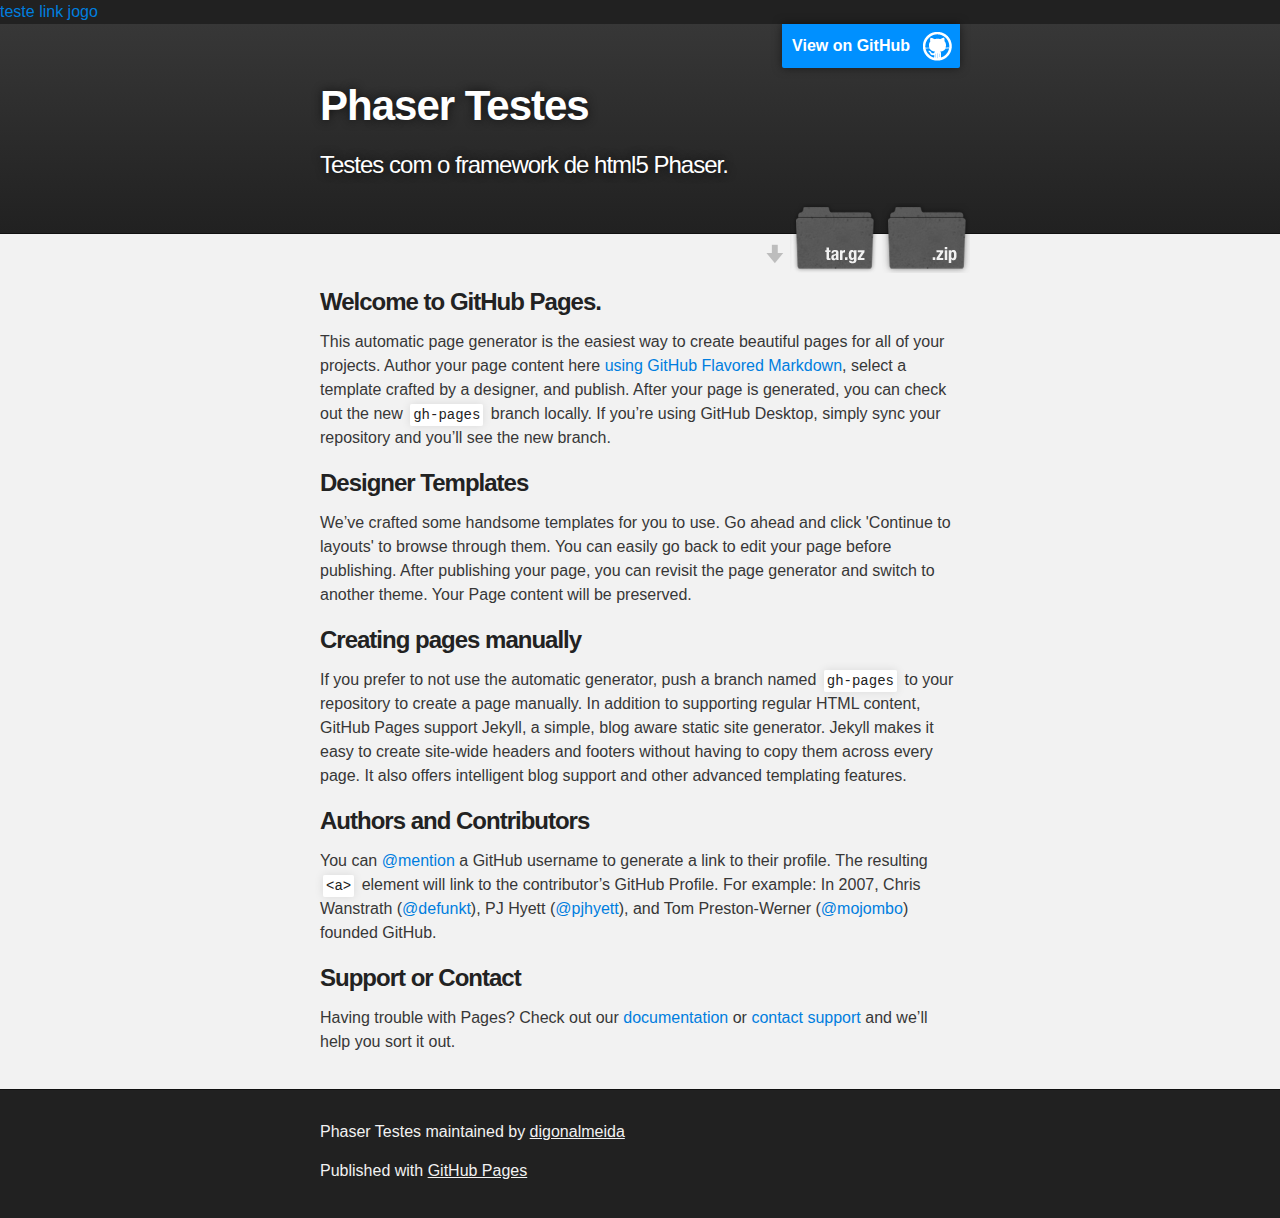
<file: index.html>
<!DOCTYPE html>
<html>

  <head>
    <meta charset='utf-8'>
    <meta http-equiv="X-UA-Compatible" content="chrome=1">
    <meta name="description" content="Phaser Testes : Testes com o framework de html5 Phaser.">

    <link rel="stylesheet" type="text/css" media="screen" href="stylesheets/stylesheet.css">

    <title>Phaser Testes</title>
  </head>

  <body>
      <a href="sinvaders/index.html">teste link jogo</a>
    <!-- HEADER -->
    <div id="header_wrap" class="outer">
        <header class="inner">
          <a id="forkme_banner" href="https://github.com/digonalmeida/phaserTests">View on GitHub</a>

          <h1 id="project_title">Phaser Testes</h1>
          <h2 id="project_tagline">Testes com o framework de html5 Phaser.</h2>

            <section id="downloads">
              <a class="zip_download_link" href="https://github.com/digonalmeida/phaserTests/zipball/master">Download this project as a .zip file</a>
              <a class="tar_download_link" href="https://github.com/digonalmeida/phaserTests/tarball/master">Download this project as a tar.gz file</a>
            </section>
        </header>
    </div>

    <!-- MAIN CONTENT -->
    <div id="main_content_wrap" class="outer">
      <section id="main_content" class="inner">
        <h3>
<a id="welcome-to-github-pages" class="anchor" href="#welcome-to-github-pages" aria-hidden="true"><span aria-hidden="true" class="octicon octicon-link"></span></a>Welcome to GitHub Pages.</h3>

<p>This automatic page generator is the easiest way to create beautiful pages for all of your projects. Author your page content here <a href="https://guides.github.com/features/mastering-markdown/">using GitHub Flavored Markdown</a>, select a template crafted by a designer, and publish. After your page is generated, you can check out the new <code>gh-pages</code> branch locally. If you’re using GitHub Desktop, simply sync your repository and you’ll see the new branch.</p>

<h3>
<a id="designer-templates" class="anchor" href="#designer-templates" aria-hidden="true"><span aria-hidden="true" class="octicon octicon-link"></span></a>Designer Templates</h3>

<p>We’ve crafted some handsome templates for you to use. Go ahead and click 'Continue to layouts' to browse through them. You can easily go back to edit your page before publishing. After publishing your page, you can revisit the page generator and switch to another theme. Your Page content will be preserved.</p>

<h3>
<a id="creating-pages-manually" class="anchor" href="#creating-pages-manually" aria-hidden="true"><span aria-hidden="true" class="octicon octicon-link"></span></a>Creating pages manually</h3>

<p>If you prefer to not use the automatic generator, push a branch named <code>gh-pages</code> to your repository to create a page manually. In addition to supporting regular HTML content, GitHub Pages support Jekyll, a simple, blog aware static site generator. Jekyll makes it easy to create site-wide headers and footers without having to copy them across every page. It also offers intelligent blog support and other advanced templating features.</p>

<h3>
<a id="authors-and-contributors" class="anchor" href="#authors-and-contributors" aria-hidden="true"><span aria-hidden="true" class="octicon octicon-link"></span></a>Authors and Contributors</h3>

<p>You can <a href="https://help.github.com/articles/basic-writing-and-formatting-syntax/#mentioning-users-and-teams" class="user-mention">@mention</a> a GitHub username to generate a link to their profile. The resulting <code>&lt;a&gt;</code> element will link to the contributor’s GitHub Profile. For example: In 2007, Chris Wanstrath (<a href="https://github.com/defunkt" class="user-mention">@defunkt</a>), PJ Hyett (<a href="https://github.com/pjhyett" class="user-mention">@pjhyett</a>), and Tom Preston-Werner (<a href="https://github.com/mojombo" class="user-mention">@mojombo</a>) founded GitHub.</p>

<h3>
<a id="support-or-contact" class="anchor" href="#support-or-contact" aria-hidden="true"><span aria-hidden="true" class="octicon octicon-link"></span></a>Support or Contact</h3>

<p>Having trouble with Pages? Check out our <a href="https://help.github.com/pages">documentation</a> or <a href="https://github.com/contact">contact support</a> and we’ll help you sort it out.</p>
      </section>
    </div>

    <!-- FOOTER  -->
    <div id="footer_wrap" class="outer">
      <footer class="inner">
        <p class="copyright">Phaser Testes maintained by <a href="https://github.com/digonalmeida">digonalmeida</a></p>
        <p>Published with <a href="https://pages.github.com">GitHub Pages</a></p>
      </footer>
    </div>

    

  </body>
</html>
</file>
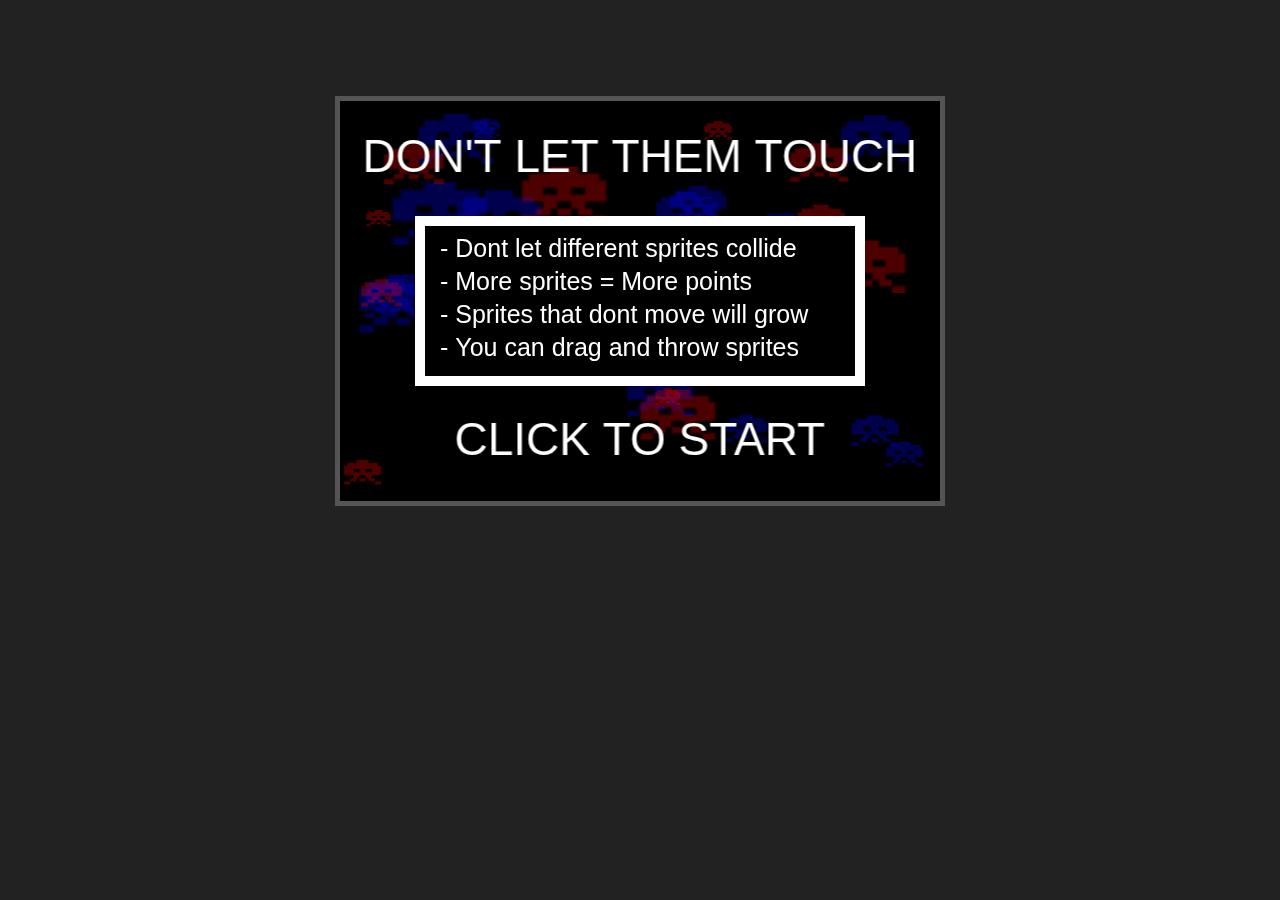
<file: exercicio_2/index.html>
<html>
<head>
    <link rel="stylesheet" href="../gamestyle.css">
	<script src="phaser.min.js"></script>
	<script src="menuState.js"></script>
	<script src="gameplaystate.js"></script>
    <script src="ex2sprite.js"></script>
    <script src="exercicio2.js"></script>
</head>
    <body>
    </body>
</html>
</file>
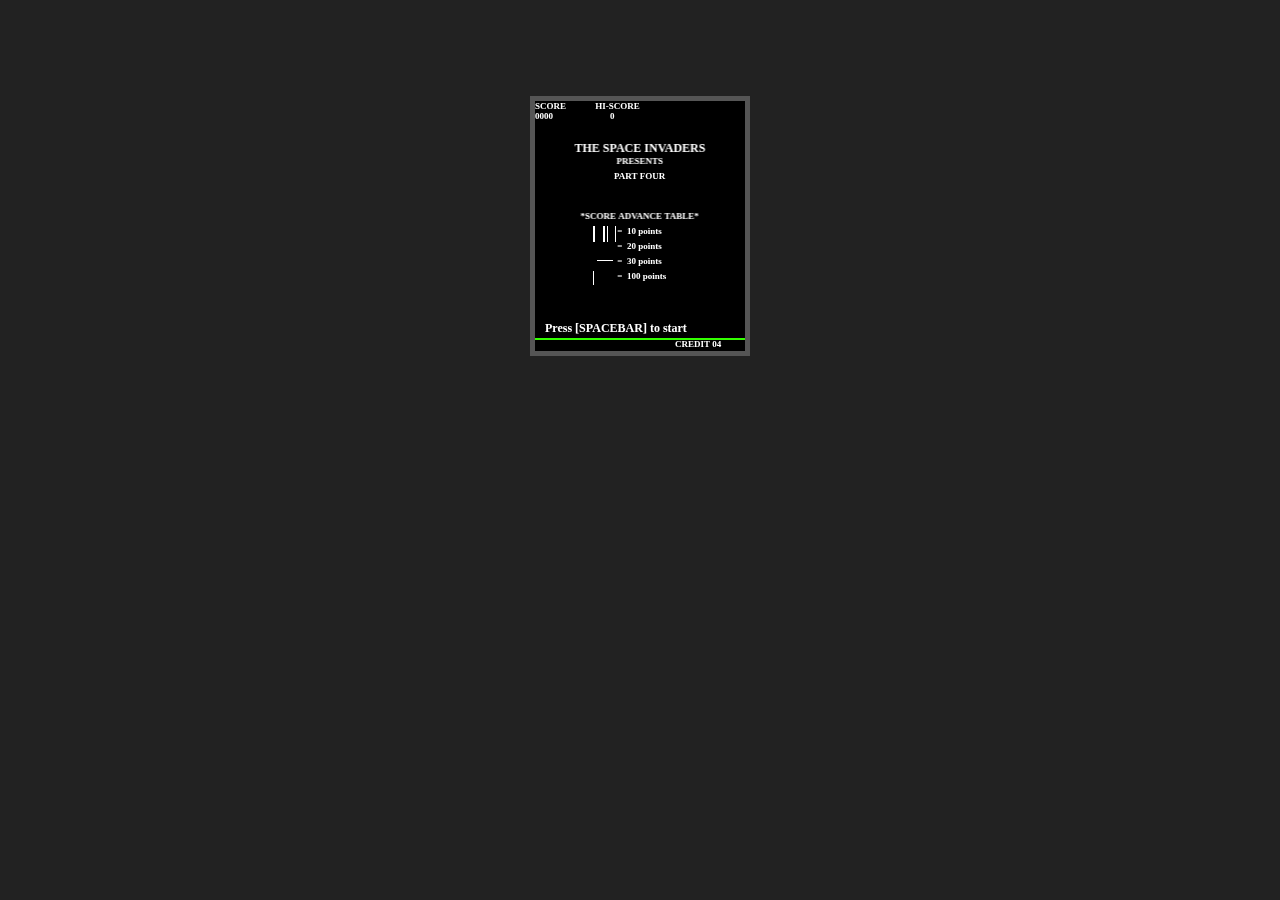
<file: sinvaders/index.html>
<html>
<head>
	<script src="phaser.min.js"></script>
	<script src="spaceinvaders.js"></script>
    <script src="gamestateobject.js"></script>
	<script src="player.js"></script>
	<script src="shot.js"></script>
	<script src="enemy.js"></script>
	<script src="menustate.js"></script>
	<script src="gameplaystate.js"></script>
    <script src="spaceship.js"></script>
    <link rel="stylesheet" href="../gamestyle.css">

</head>
<body>
</body>
<script src="main.js"></script>
</html>
</file>
<file: stylesheets/stylesheet.css>
/*******************************************************************************
Slate Theme for GitHub Pages
by Jason Costello, @jsncostello
*******************************************************************************/

@import url(github-light.css);

/*******************************************************************************
MeyerWeb Reset
*******************************************************************************/

html, body, div, span, applet, object, iframe,
h1, h2, h3, h4, h5, h6, p, blockquote, pre,
a, abbr, acronym, address, big, cite, code,
del, dfn, em, img, ins, kbd, q, s, samp,
small, strike, strong, sub, sup, tt, var,
b, u, i, center,
dl, dt, dd, ol, ul, li,
fieldset, form, label, legend,
table, caption, tbody, tfoot, thead, tr, th, td,
article, aside, canvas, details, embed,
figure, figcaption, footer, header, hgroup,
menu, nav, output, ruby, section, summary,
time, mark, audio, video {
  margin: 0;
  padding: 0;
  border: 0;
  font: inherit;
  vertical-align: baseline;
}

/* HTML5 display-role reset for older browsers */
article, aside, details, figcaption, figure,
footer, header, hgroup, menu, nav, section {
  display: block;
}

ol, ul {
  list-style: none;
}

table {
  border-collapse: collapse;
  border-spacing: 0;
}

/*******************************************************************************
Theme Styles
*******************************************************************************/

body {
  box-sizing: border-box;
  color:#373737;
  background: #212121;
  font-size: 16px;
  font-family: 'Myriad Pro', Calibri, Helvetica, Arial, sans-serif;
  line-height: 1.5;
  -webkit-font-smoothing: antialiased;
}

h1, h2, h3, h4, h5, h6 {
  margin: 10px 0;
  font-weight: 700;
  color:#222222;
  font-family: 'Lucida Grande', 'Calibri', Helvetica, Arial, sans-serif;
  letter-spacing: -1px;
}

h1 {
  font-size: 36px;
  font-weight: 700;
}

h2 {
  padding-bottom: 10px;
  font-size: 32px;
  background: url('../images/bg_hr.png') repeat-x bottom;
}

h3 {
  font-size: 24px;
}

h4 {
  font-size: 21px;
}

h5 {
  font-size: 18px;
}

h6 {
  font-size: 16px;
}

p {
  margin: 10px 0 15px 0;
}

footer p {
  color: #f2f2f2;
}

a {
  text-decoration: none;
  color: #007edf;
  text-shadow: none;

  transition: color 0.5s ease;
  transition: text-shadow 0.5s ease;
  -webkit-transition: color 0.5s ease;
  -webkit-transition: text-shadow 0.5s ease;
  -moz-transition: color 0.5s ease;
  -moz-transition: text-shadow 0.5s ease;
  -o-transition: color 0.5s ease;
  -o-transition: text-shadow 0.5s ease;
  -ms-transition: color 0.5s ease;
  -ms-transition: text-shadow 0.5s ease;
}

a:hover, a:focus {text-decoration: underline;}

footer a {
  color: #F2F2F2;
  text-decoration: underline;
}

em {
  font-style: italic;
}

strong {
  font-weight: bold;
}

img {
  position: relative;
  margin: 0 auto;
  max-width: 739px;
  padding: 5px;
  margin: 10px 0 10px 0;
  border: 1px solid #ebebeb;

  box-shadow: 0 0 5px #ebebeb;
  -webkit-box-shadow: 0 0 5px #ebebeb;
  -moz-box-shadow: 0 0 5px #ebebeb;
  -o-box-shadow: 0 0 5px #ebebeb;
  -ms-box-shadow: 0 0 5px #ebebeb;
}

p img {
  display: inline;
  margin: 0;
  padding: 0;
  vertical-align: middle;
  text-align: center;
  border: none;
}

pre, code {
  width: 100%;
  color: #222;
  background-color: #fff;

  font-family: Monaco, "Bitstream Vera Sans Mono", "Lucida Console", Terminal, monospace;
  font-size: 14px;

  border-radius: 2px;
  -moz-border-radius: 2px;
  -webkit-border-radius: 2px;
}

pre {
  width: 100%;
  padding: 10px;
  box-shadow: 0 0 10px rgba(0,0,0,.1);
  overflow: auto;
}

code {
  padding: 3px;
  margin: 0 3px;
  box-shadow: 0 0 10px rgba(0,0,0,.1);
}

pre code {
  display: block;
  box-shadow: none;
}

blockquote {
  color: #666;
  margin-bottom: 20px;
  padding: 0 0 0 20px;
  border-left: 3px solid #bbb;
}


ul, ol, dl {
  margin-bottom: 15px
}

ul {
  list-style-position: inside;
  list-style: disc;
  padding-left: 20px;
}

ol {
  list-style-position: inside;
  list-style: decimal;
  padding-left: 20px;
}

dl dt {
  font-weight: bold;
}

dl dd {
  padding-left: 20px;
  font-style: italic;
}

dl p {
  padding-left: 20px;
  font-style: italic;
}

hr {
  height: 1px;
  margin-bottom: 5px;
  border: none;
  background: url('../images/bg_hr.png') repeat-x center;
}

table {
  border: 1px solid #373737;
  margin-bottom: 20px;
  text-align: left;
 }

th {
  font-family: 'Lucida Grande', 'Helvetica Neue', Helvetica, Arial, sans-serif;
  padding: 10px;
  background: #373737;
  color: #fff;
 }

td {
  padding: 10px;
  border: 1px solid #373737;
 }

form {
  background: #f2f2f2;
  padding: 20px;
}

/*******************************************************************************
Full-Width Styles
*******************************************************************************/

.outer {
  width: 100%;
}

.inner {
  position: relative;
  max-width: 640px;
  padding: 20px 10px;
  margin: 0 auto;
}

#forkme_banner {
  display: block;
  position: absolute;
  top:0;
  right: 10px;
  z-index: 10;
  padding: 10px 50px 10px 10px;
  color: #fff;
  background: url('../images/blacktocat.png') #0090ff no-repeat 95% 50%;
  font-weight: 700;
  box-shadow: 0 0 10px rgba(0,0,0,.5);
  border-bottom-left-radius: 2px;
  border-bottom-right-radius: 2px;
}

#header_wrap {
  background: #212121;
  background: -moz-linear-gradient(top, #373737, #212121);
  background: -webkit-linear-gradient(top, #373737, #212121);
  background: -ms-linear-gradient(top, #373737, #212121);
  background: -o-linear-gradient(top, #373737, #212121);
  background: linear-gradient(top, #373737, #212121);
}

#header_wrap .inner {
  padding: 50px 10px 30px 10px;
}

#project_title {
  margin: 0;
  color: #fff;
  font-size: 42px;
  font-weight: 700;
  text-shadow: #111 0px 0px 10px;
}

#project_tagline {
  color: #fff;
  font-size: 24px;
  font-weight: 300;
  background: none;
  text-shadow: #111 0px 0px 10px;
}

#downloads {
  position: absolute;
  width: 210px;
  z-index: 10;
  bottom: -40px;
  right: 0;
  height: 70px;
  background: url('../images/icon_download.png') no-repeat 0% 90%;
}

.zip_download_link {
  display: block;
  float: right;
  width: 90px;
  height:70px;
  text-indent: -5000px;
  overflow: hidden;
  background: url(../images/sprite_download.png) no-repeat bottom left;
}

.tar_download_link {
  display: block;
  float: right;
  width: 90px;
  height:70px;
  text-indent: -5000px;
  overflow: hidden;
  background: url(../images/sprite_download.png) no-repeat bottom right;
  margin-left: 10px;
}

.zip_download_link:hover {
  background: url(../images/sprite_download.png) no-repeat top left;
}

.tar_download_link:hover {
  background: url(../images/sprite_download.png) no-repeat top right;
}

#main_content_wrap {
  background: #f2f2f2;
  border-top: 1px solid #111;
  border-bottom: 1px solid #111;
}

#main_content {
  padding-top: 40px;
}

#footer_wrap {
  background: #212121;
}



/*******************************************************************************
Small Device Styles
*******************************************************************************/

@media screen and (max-width: 480px) {
  body {
    font-size:14px;
  }

  #downloads {
    display: none;
  }

  .inner {
    min-width: 320px;
    max-width: 480px;
  }

  #project_title {
  font-size: 32px;
  }

  h1 {
    font-size: 28px;
  }

  h2 {
    font-size: 24px;
  }

  h3 {
    font-size: 21px;
  }

  h4 {
    font-size: 18px;
  }

  h5 {
    font-size: 14px;
  }

  h6 {
    font-size: 12px;
  }

  code, pre {
    min-width: 320px;
    max-width: 480px;
    font-size: 11px;
  }

}
</file>
<file: gamestyle.css>
body{
 background: #222222;
 top:100px
}

#canvas_game{
    position:relative;
    border: 5px solid #555555;
    top:10%;
    margin: auto;
}
</file>
